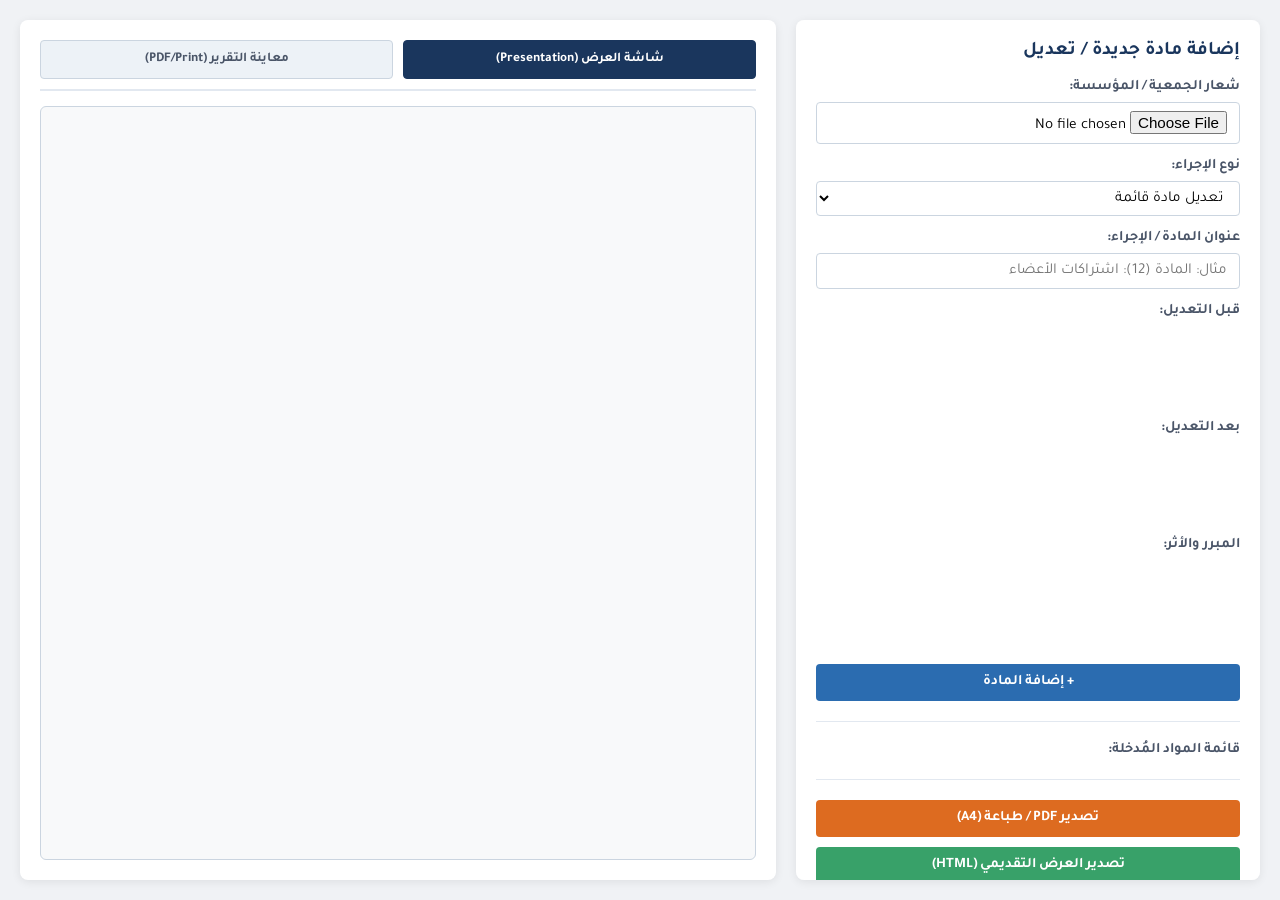
<file: aoa_changes_presentation_generator/index.html>
<!DOCTYPE html>
<html lang="ar" dir="rtl">
<head>
    <meta charset="UTF-8">
    <meta name="viewport" content="width=device-width, initial-scale=1.0">
    <title>محرر جدول مقارنة تعديلات النظام الأساسي</title>
    <link href="https://fonts.googleapis.com/css2?family=Tajawal:wght@400;500;700;800&display=swap" rel="stylesheet">
    <!-- Quill Rich Text Editor Theme -->
    <link href="https://cdn.quilljs.com/1.3.6/quill.snow.css" rel="stylesheet">
    <link rel="stylesheet" href="style.css">
</head>
<body>

    <!-- Editor Sidebar -->
    <div class="editor-panel">
        <h2 id="formTitle">إضافة مادة جديدة / تعديل</h2>

        <div class="form-group">
            <label for="logoInput">شعار الجمعية / المؤسسة:</label>
            <input type="file" id="logoInput" accept="image/*">
        </div>

        <div class="form-group">
            <label for="actionType">نوع الإجراء:</label>
            <select id="actionType" onchange="handleActionTypeChange()">
                <option value="modify">تعديل مادة قائمة</option>
                <option value="add">إضافة مادة جديدة</option>
                <option value="delete">إلغاء مادة قائمة</option>
            </select>
        </div>

        <div class="form-group">
            <label for="articleTitle">عنوان المادة / الإجراء:</label>
            <input type="text" id="articleTitle" placeholder="مثال: المادة (12): اشتراكات الأعضاء">
        </div>

        <div class="form-group">
            <label>قبل التعديل:</label>
            <div id="oldTextEditor" class="rich-editor"></div>
        </div>

        <div class="form-group">
            <label>بعد التعديل:</label>
            <div id="newTextEditor" class="rich-editor"></div>
        </div>

        <div class="form-group">
            <label>المبرر والأثر:</label>
            <div id="reasonTextEditor" class="rich-editor"></div>
        </div>

        <button id="addBtn" class="btn btn-add">+ إضافة المادة</button>
        <button id="cancelBtn" class="btn btn-cancel" style="display: none;">إلغاء التعديل</button>

        <hr class="divider">

        <div class="form-group">
            <label>قائمة المواد المُدخلة:</label>
            <div id="slidesList"></div>
        </div>

        <hr class="divider">

        <div class="actions-group">
            <button id="downloadPdfBtn" class="btn btn-pdf">تصدير PDF / طباعة (A4)</button>
            <button id="exportHtmlBtn" class="btn btn-export">تصدير العرض التقديمي (HTML)</button>
            <div class="json-actions">
                <button id="exportJsonBtn" class="btn btn-json">حفظ البيانات (JSON)</button>
                <label for="importJsonInput" class="btn btn-json-import">استرجاع بيانات</label>
                <input type="file" id="importJsonInput" accept=".json" style="display: none;">
            </div>
        </div>
    </div>

    <!-- Live Preview Panel -->
    <div class="preview-panel">
        <div class="view-switcher">
            <button id="btnViewPresentation" class="switch-btn active">شاشة العرض (Presentation)</button>
            <button id="btnViewPdf" class="switch-btn">معاينة التقرير (PDF/Print)</button>
        </div>
        <div class="preview-viewport">
            <iframe id="previewFrame"></iframe>
        </div>
    </div>

    <!-- Quill Editor Library -->
    <script src="https://cdn.quilljs.com/1.3.6/quill.min.js"></script>
    <script src="app.js"></script>
</body>
</html>
</file>
<file: aoa_changes_presentation_generator/style.css>
* {
    box-sizing: border-box;
    font-family: 'Tajawal', sans-serif !important;
}

body {
    margin: 0;
    padding: 20px;
    background-color: #f0f2f5;
    display: flex;
    gap: 20px;
    height: 100vh;
    direction: rtl;
}

/* Sidebar Panel */
.editor-panel {
    width: 38%;
    background: #ffffff;
    padding: 20px;
    border-radius: 8px;
    box-shadow: 0 2px 10px rgba(0,0,0,0.08);
    overflow-y: auto;
}

/* Preview Panel */
.preview-panel {
    width: 62%;
    background: #ffffff;
    padding: 20px;
    border-radius: 8px;
    box-shadow: 0 2px 10px rgba(0,0,0,0.08);
    display: flex;
    flex-direction: column;
}

h2 {
    margin-top: 0;
    color: #1a365d;
    font-size: 1.2rem;
    font-weight: 700;
}

.form-group {
    margin-bottom: 14px;
}

label {
    display: block;
    font-weight: 700;
    margin-bottom: 6px;
    font-size: 0.9rem;
    color: #4a5568;
}

input[type="text"],
input[type="file"],
select {
    width: 100%;
    padding: 8px 12px;
    border: 1px solid #cbd5e0;
    border-radius: 4px;
    font-size: 0.95rem;
    background-color: #ffffff;
}

/* View Switchers */
.view-switcher {
    display: flex;
    gap: 10px;
    margin-bottom: 15px;
    border-bottom: 2px solid #e2e8f0;
    padding-bottom: 10px;
}

.switch-btn {
    flex: 1;
    padding: 10px;
    border: 1px solid #cbd5e0;
    background: #edf2f7;
    color: #4a5568;
    font-weight: 700;
    border-radius: 4px;
    cursor: pointer;
    transition: all 0.2s ease;
}

.switch-btn.active {
    background: #1a365d;
    color: #ffffff;
    border-color: #1a365d;
}

.preview-viewport {
    flex-grow: 1;
    width: 100%;
    height: 100%;
}

iframe {
    width: 100%;
    height: 100%;
    border: 1px solid #cbd5e0;
    border-radius: 6px;
    background-color: #f8f9fa;
}

/* Quill Editor Fixes */
.rich-editor {
    height: 80px;
    background: #ffffff;
}

.ql-toolbar {
    background: #f7fafc;
    border-top-left-radius: 4px;
    border-top-right-radius: 4px;
}

.ql-container {
    border-bottom-left-radius: 4px;
    border-bottom-right-radius: 4px;
}

.ql-editor {
    font-family: 'Tajawal', sans-serif !important;
    direction: rtl;
    text-align: right;
}

.divider {
    border: 0;
    height: 1px;
    background: #e2e8f0;
    margin: 20px 0;
}

.actions-group {
    display: flex;
    flex-direction: column;
    gap: 10px;
}

.json-actions {
    display: flex;
    gap: 10px;
}

/* Action Buttons */
.btn {
    padding: 10px 15px;
    border: none;
    border-radius: 4px;
    cursor: pointer;
    font-weight: 700;
    width: 100%;
    font-size: 0.9rem;
    text-align: center;
    transition: background 0.2s ease;
}

.btn-add { background-color: #2b6cb0; color: #ffffff; margin-top: 10px; }
.btn-add:hover { background-color: #2c5282; }

.btn-cancel { background-color: #718096; color: #ffffff; margin-top: 8px; }
.btn-cancel:hover { background-color: #4a5568; }

.btn-pdf { background-color: #dd6b20; color: #ffffff; }
.btn-pdf:hover { background-color: #c05621; }

.btn-export { background-color: #38a169; color: #ffffff; }
.btn-export:hover { background-color: #2f855a; }

.btn-json { background-color: #4a5568; color: #ffffff; }
.btn-json:hover { background-color: #2d3748; }

.btn-json-import { background-color: #edf2f7; color: #2d3748; border: 1px solid #cbd5e0; display: inline-block; box-sizing: border-box; }
.btn-json-import:hover { background-color: #e2e8f0; }

/* Item List Container */
#slidesList {
    margin-top: 10px;
}

.slide-item {
    background-color: #f7fafc;
    padding: 10px 12px;
    border: 1px solid #e2e8f0;
    margin-bottom: 8px;
    border-radius: 4px;
    display: flex;
    justify-content: space-between;
    align-items: center;
    font-size: 0.9rem;
}

.item-actions { display: flex; gap: 6px; }

.edit-btn { background-color: #3182ce; color: #ffffff; border: none; border-radius: 3px; cursor: pointer; font-size: 0.75rem; padding: 4px 8px; font-weight: 700; }
.edit-btn:hover { background-color: #2b6cb0; }

.remove-btn { background-color: #e53e3e; color: #ffffff; border: none; border-radius: 3px; cursor: pointer; font-size: 0.75rem; padding: 4px 8px; font-weight: 700; }
.remove-btn:hover { background-color: #c53030; }

/* Action Status Badges */
.badge {
    padding: 2px 7px;
    border-radius: 4px;
    font-size: 0.75rem;
    font-weight: 700;
    margin-left: 8px;
    display: inline-block;
}

.badge-modify { background-color: #ebf8ff; color: #2b6cb0; border: 1px solid #bee3f8; }
.badge-add { background-color: #f0fff4; color: #276749; border: 1px solid #c6f6d5; }
.badge-delete { background-color: #fff5f5; color: #9b2c2c; border: 1px solid #fed7d7; }

.text-muted {
    color: #a0aec0;
    font-style: italic;
}
</file>
